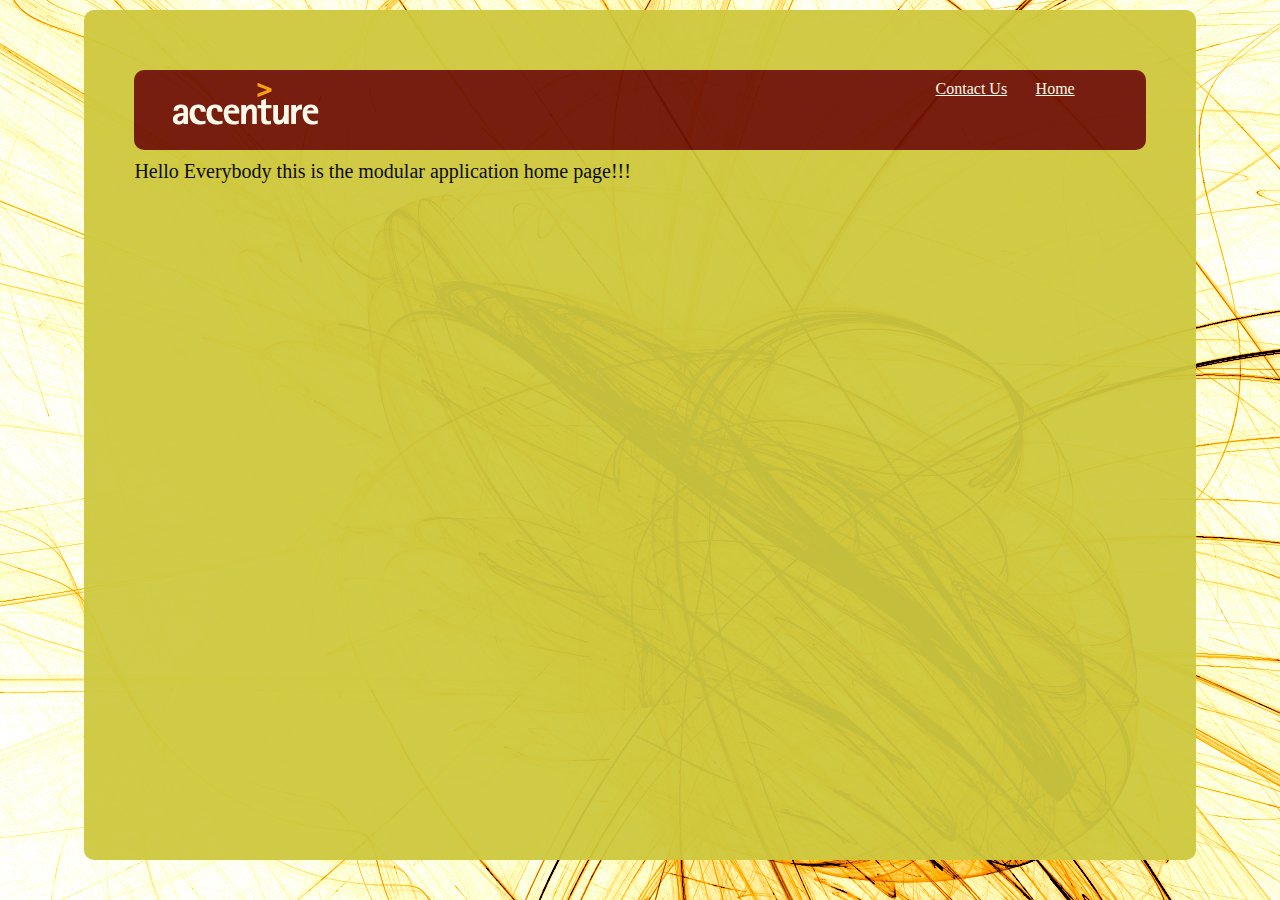
<file: index.html>
<!DOCTYPE HTML>
<!--[if lt IE 7]> <html class="no-js ie6 oldie" lang="en"> <![endif]-->
<!--[if IE 7]>    <html class="no-js ie7 oldie" lang="en"> <![endif]-->
<!--[if IE 8]>    <html class="no-js ie8 oldie" lang="en"> <![endif]-->
<!--[if gt IE 8]><!-->
<html class="no-js" lang="en">
	<!--<![endif]-->
	<head>
		<meta charset="utf-8">
		<meta http-equiv="X-UA-Compatible" content="IE=edge,chrome=1">

		<title></title>
		<meta name="description" content="">
		<meta name="author" content="">

		<meta name="viewport" content="width=device-width,initial-scale=1">

		<link rel="stylesheet" href="assets/css/main.css">

		<script data-main="js/main" src="js/libs/require/require.js"></script>
	</head>
	<body>

	<div id="topContainer">
		<ul id="menu">
			<li> <a href="#home">Home</a> </li>
			<li> <a href="#contactus">Contact Us</a></li>
		</ul>
		<div id="container">
			Hello World
		</div>
	</div>
	</body>
</html>
</file>
<file: assets/css/main.css>
body{
	 background-image: url("../images/backgroundImg.jpg");	
	 background-color:#ffffff;
}


#topContainer{
	
	margin: 10px auto; 
	padding:50px 50px 50px 50px; 
	
	width:80%;
	height: 750px;
	
	opacity:.95;
	
	background-color:#CEC83E;
	-moz-border-radius: 10px;
	-webkit-border-radius: 10px;
}

#menu{
	
	margin: 10px auto; 
	padding:10px 10px 10px 10px; 
	
	height:60px;
	
	opacity:.9;
	
	background-image:url('../images/BannerTop.png');
	background-color:#FFFFFF;
	-moz-border-radius: 10px;
	-webkit-border-radius: 10px;
	
	vertical-align: middle;
}

ul
{
list-style-type:none;
margin:0;
padding:0;
overflow:hidden;

}
li
{
float:right;
}
a
{
display:block;
width:100px;
color: white;

}

/*
 * 
 * #CEC83E
 */
</file>
